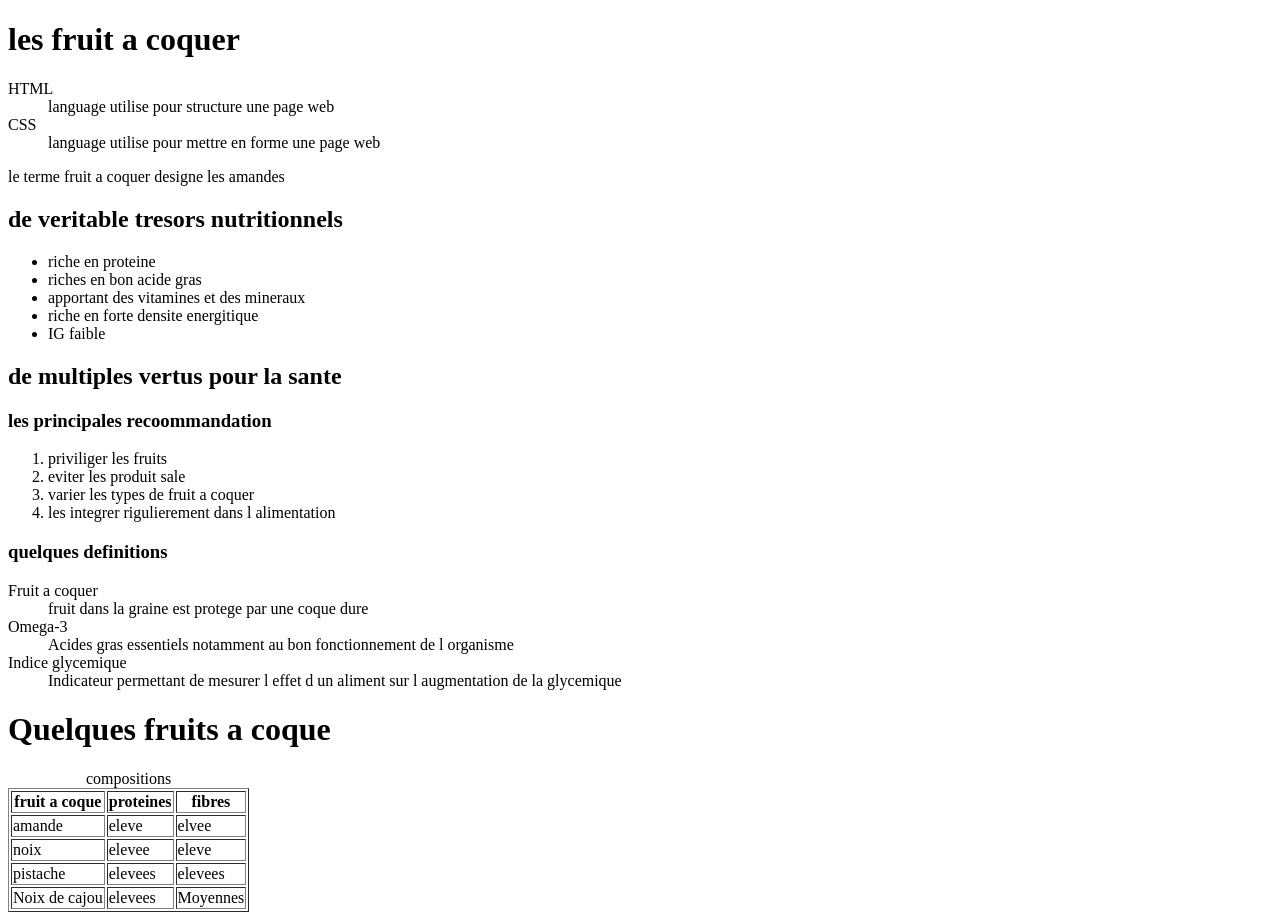
<file: index.html>
<!DOCTYPE html>
<html lang="en">
<head>
    <meta charset="UTF-8">
    <meta name="viewport" content="width=device-width, initial-scale=1.0">
    <title>Document</title>
</head>
<body>
    <h1>les fruit a coquer</h1>
    <dl>
        <dt>HTML</dt>
        <dd>language utilise pour structure une page web</dd>
        <dt>CSS</dt>
        <dd>language utilise pour mettre en forme une page web</dd>
    </dl>
    <p>le terme fruit a coquer designe les amandes</p>
    <h2>de veritable tresors nutritionnels</h2>
    <ul>
        <li>riche en proteine </li>
        <li>riches en bon acide gras</li>
        <li>apportant des vitamines et des mineraux</li>
        <li>riche en forte densite energitique</li>
        <li>IG faible</li>
    </ul>
    <h2>de multiples vertus pour la sante</h2>
    <h3>les principales recoommandation</h3>
    <ol>
        <li>priviliger les fruits</li>
        <li>eviter les produit sale</li>
        <li>varier les types de fruit a coquer</li>
        <li>les integrer rigulierement dans l alimentation</li>
    </ol>
    <h3>quelques definitions</h3>
    <dl>
        <dt>Fruit a coquer</dt>
        <dd>fruit dans la graine est protege par une coque dure</dd>
        <dt>Omega-3</dt>
        <dd>Acides gras essentiels notamment au bon fonctionnement de l organisme</dd>
        <dt>Indice glycemique</dt>
        <dd>Indicateur permettant de mesurer l effet d un aliment sur l augmentation de la glycemique</dd>
    </dl>
    <h1>Quelques fruits a coque</h1>
    <table border="1">
        <caption>compositions</caption>
        <thead>
            <tr>
                <th>fruit a coque</th>
                <th>proteines</th>
                <th>fibres</th>
            </tr>
         </thead>
         <tbody>
            <tr>
                <td>amande</td>
                <td>eleve</td>
                <td>elvee</td>
            </tr>
            <tr>
                <td>noix</td>
                <td>elevee</td>
                <td>eleve</td>
            </tr>
            <tr>
                <td>pistache</td>
                <td>elevees</td>
                <td>elevees</td>
            </tr>
        </tbody>
        <tfoot>
            <tr>
                <td>Noix de cajou</td>
                <td>elevees</td>
                <td>Moyennes</td>
            </tr>
        </tfoot>
            
    </table>
</body>
</html>
</file>
